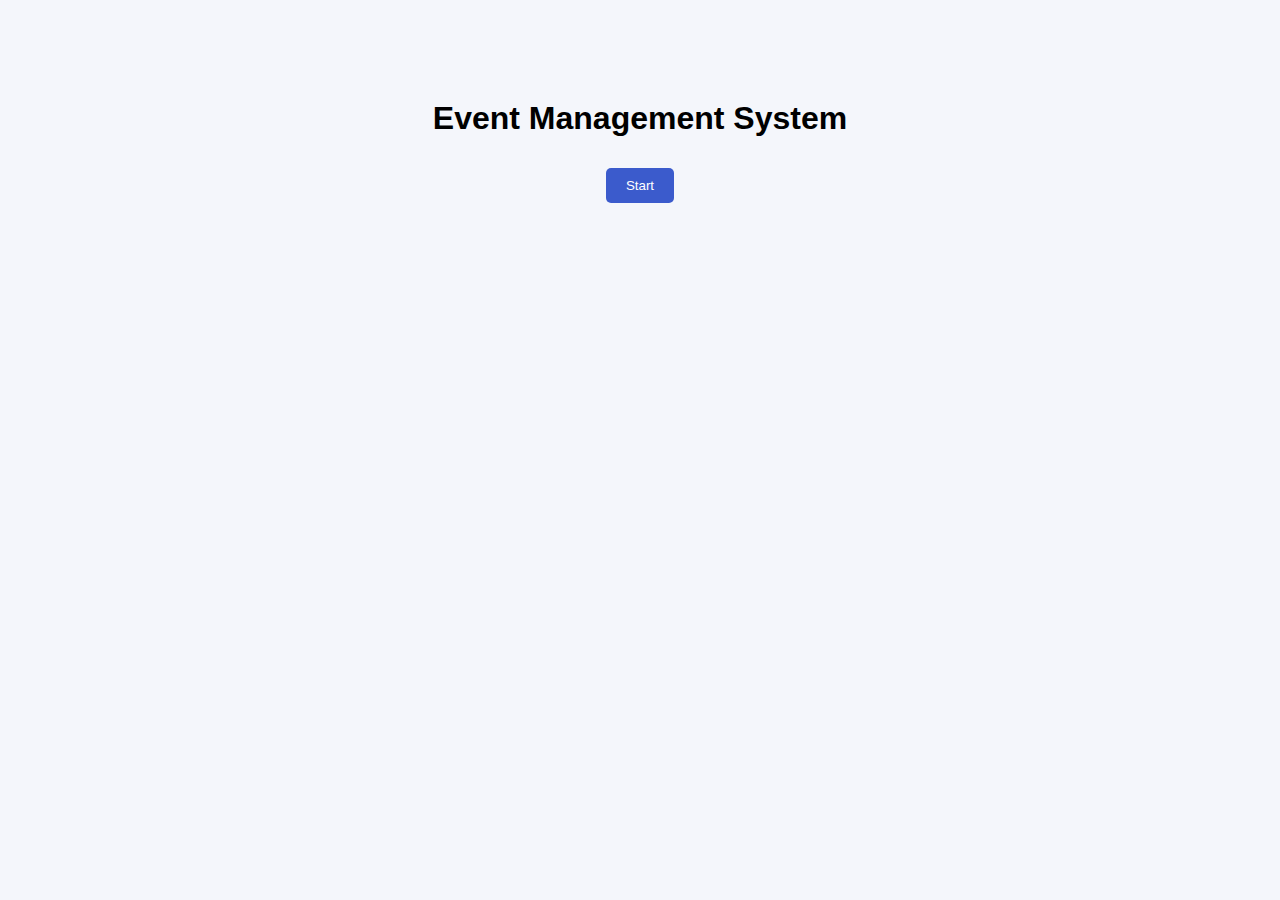
<file: index.html>
<!DOCTYPE html>
<html>
<head>
    <title>Event Management System</title>
    <link rel="stylesheet" href="style.css">
</head>
<body class="center">
    <h1>Event Management System</h1>
    <button onclick="goLogin()" class="btn">Start</button>

    <script src="script.js"></script>
</body>
</html>
</file>
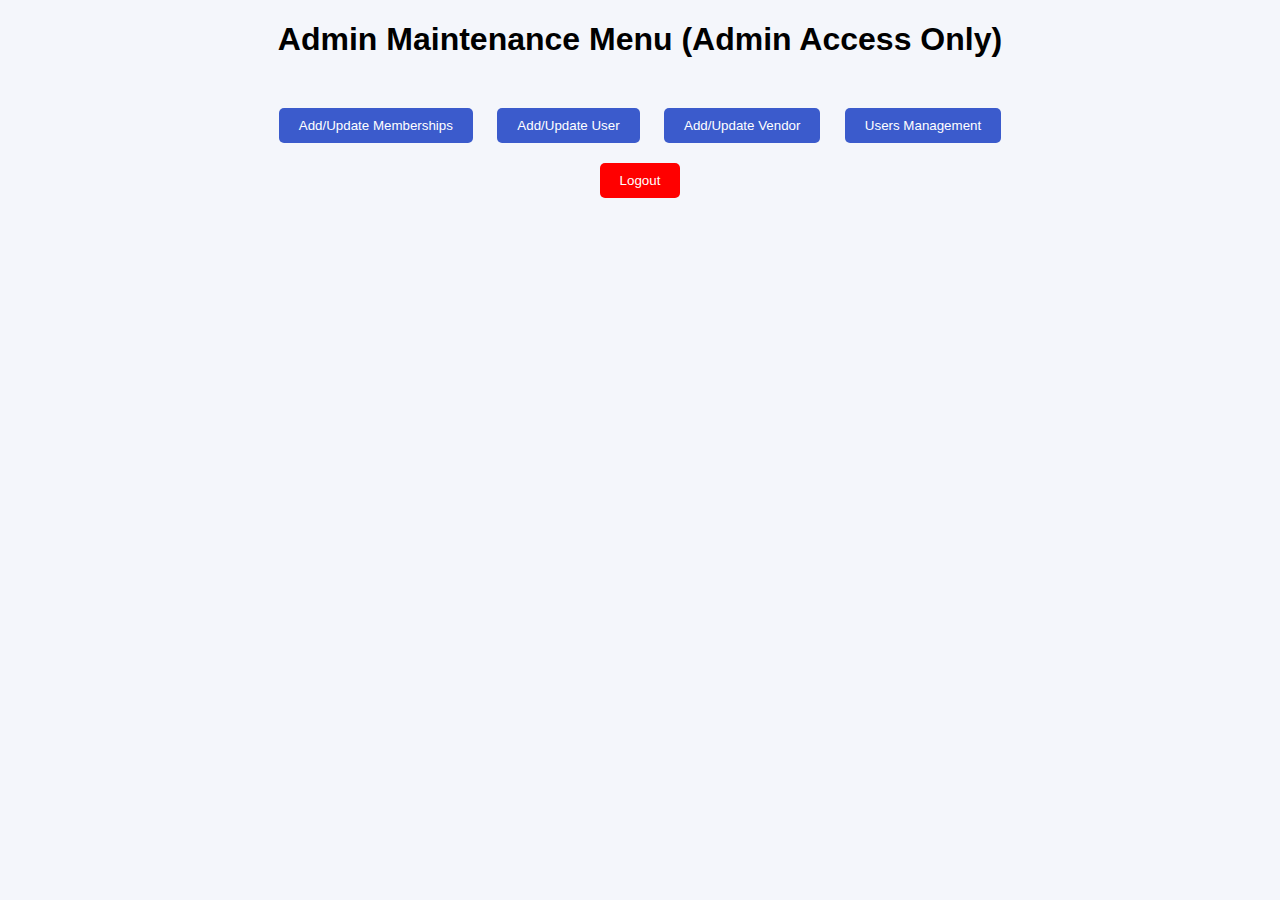
<file: admin-dashboard.html>
<!DOCTYPE html>
<html>
<head>
    <title>Admin Dashboard</title>
    <link rel="stylesheet" href="style.css">
</head>
<body>

<h1>Admin Maintenance Menu (Admin Access Only)</h1>

<div class="menu">
    <button class="btn">Add/Update Memberships</button>
    <button class="btn">Add/Update User</button>
    <button class="btn">Add/Update Vendor</button>
    <button class="btn">Users Management</button>
</div>

<button onclick="logout()" class="btn logout">Logout</button>

<script src="script.js"></script>
</body>
</html>
</file>
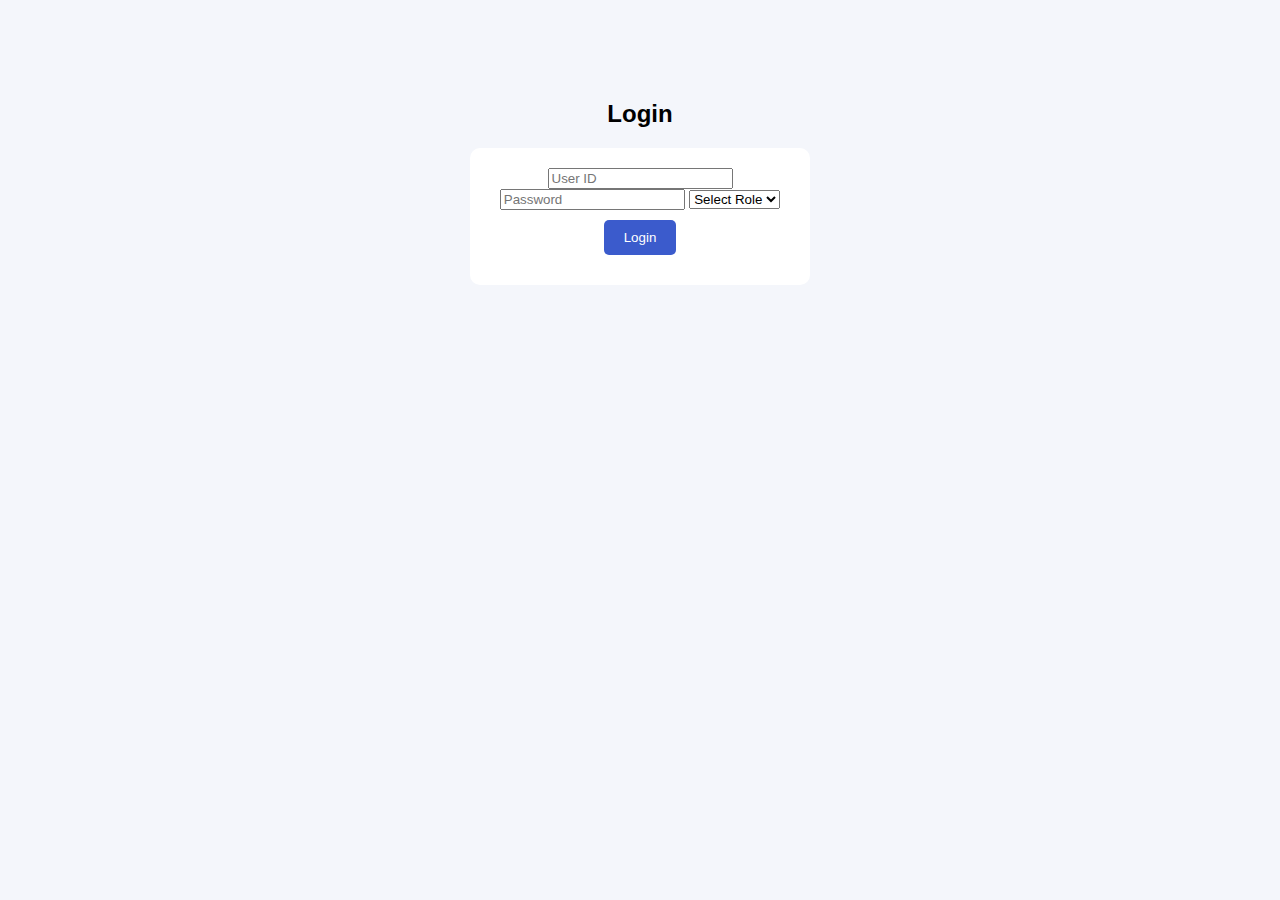
<file: login.html>
<!DOCTYPE html>
<html>
<head>
    <title>Login</title>
    <link rel="stylesheet" href="style.css">
</head>
<body class="center">

<h2>Login</h2>

<div class="card">
    <input type="text" id="userId" placeholder="User ID">
    <input type="password" id="password" placeholder="Password">

    <select id="role">
        <option value="">Select Role</option>
        <option value="admin">Admin</option>
        <option value="vendor">Vendor</option>
        <option value="user">User</option>
    </select>

    <button onclick="login()" class="btn">Login</button>
</div>

<script src="script.js"></script>
</body>
</html>
</file>
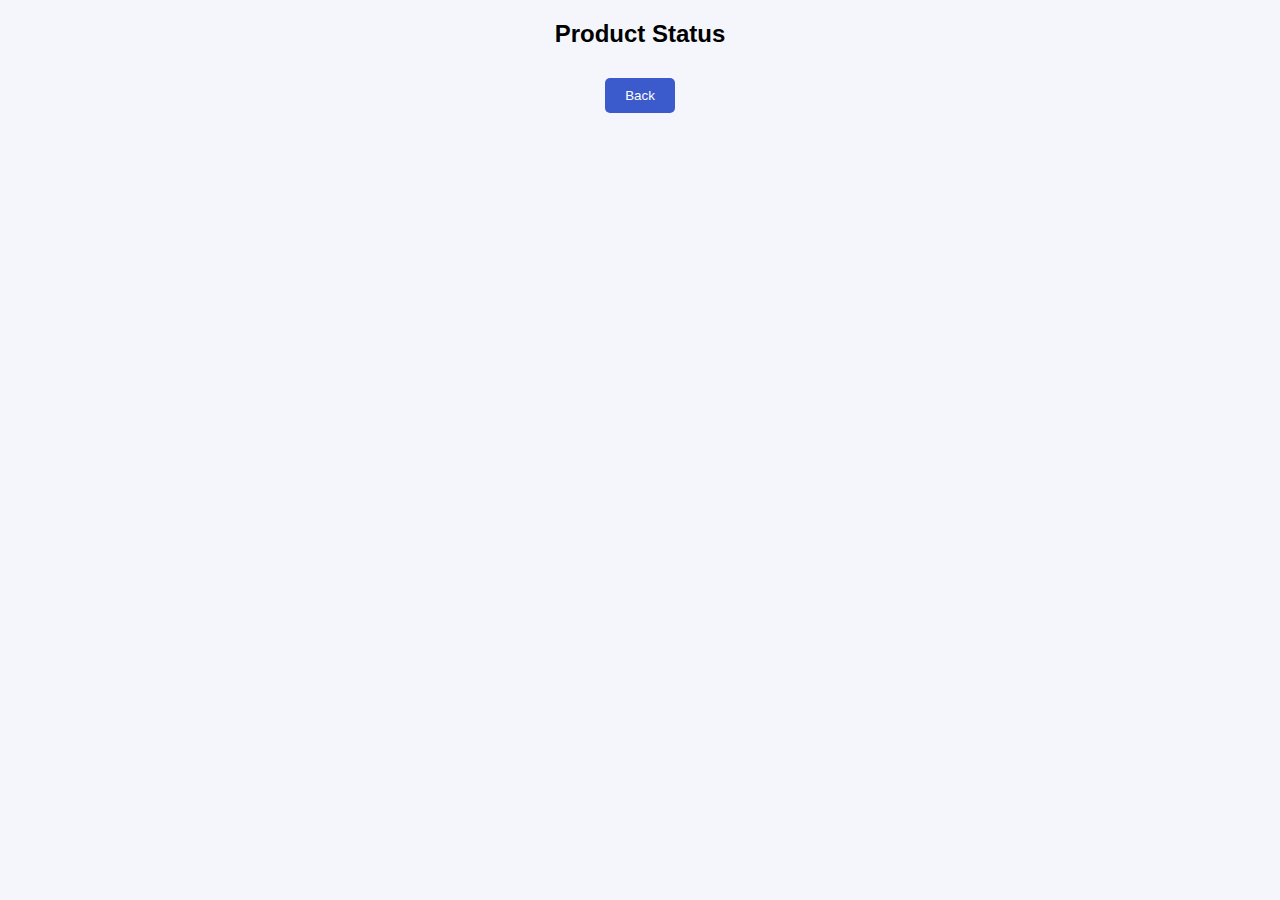
<file: product-status.html>
<!DOCTYPE html>
<html>
<head>
    <title>Product Status</title>
    <link rel="stylesheet" href="style.css">
</head>
<body>

<h2>Product Status</h2>
<ul id="statusList"></ul>

<button onclick="location.href='add-item.html'" class="btn">Back</button>

<script src="script.js"></script>
</body>
</html>
</file>
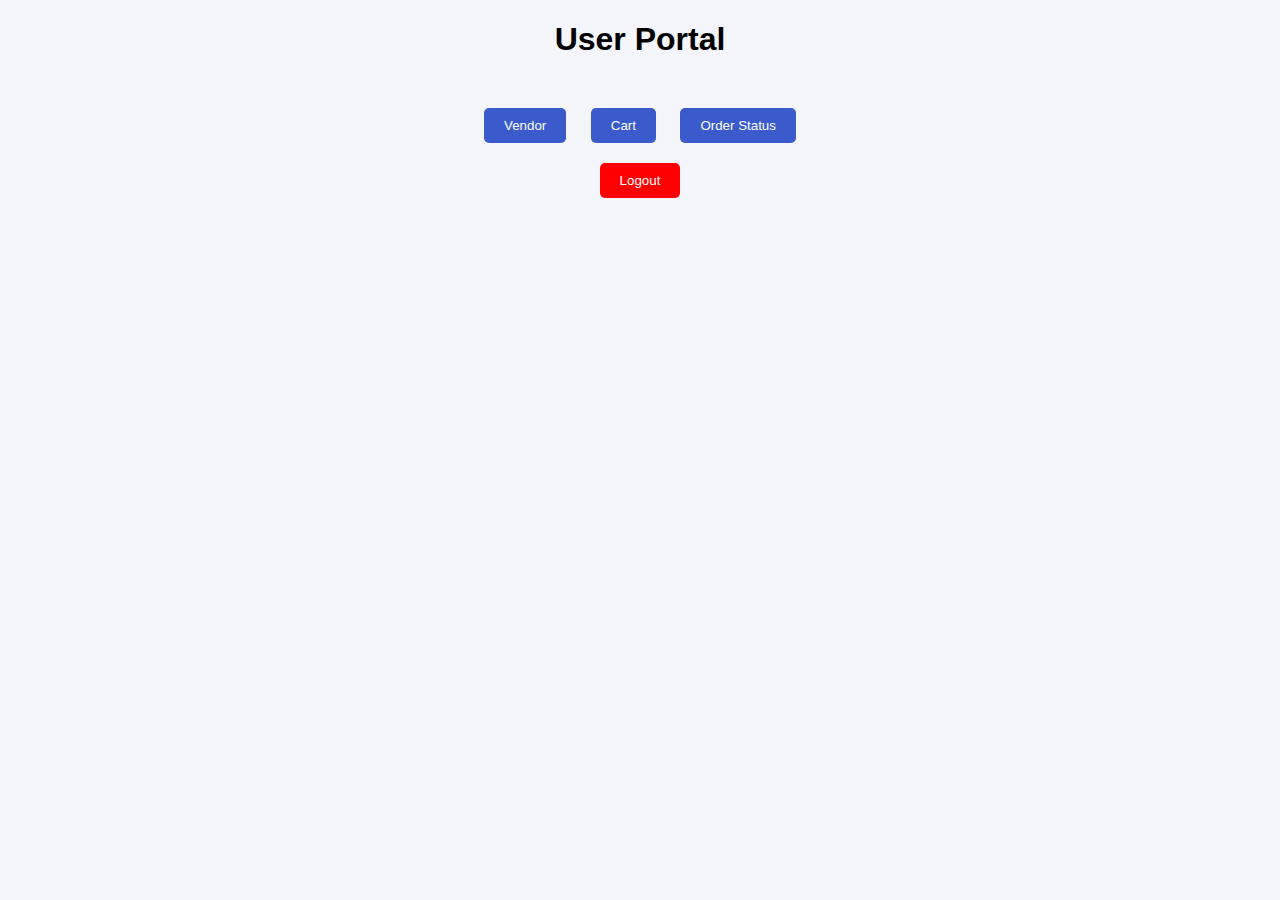
<file: user-portal.html>
<!DOCTYPE html>
<html>
<head>
    <title>User Portal</title>
    <link rel="stylesheet" href="style.css">
</head>
<body>

<h1>User Portal</h1>

<div class="menu">
    <button onclick="location.href='vendors.html'" class="btn">Vendor</button>
    <button onclick="location.href='cart.html'" class="btn">Cart</button>
    <button onclick="location.href='order-status.html'" class="btn">Order Status</button>
</div>

<button onclick="logout()" class="btn logout">Logout</button>

<script src="script.js"></script>
</body>
</html>
</file>
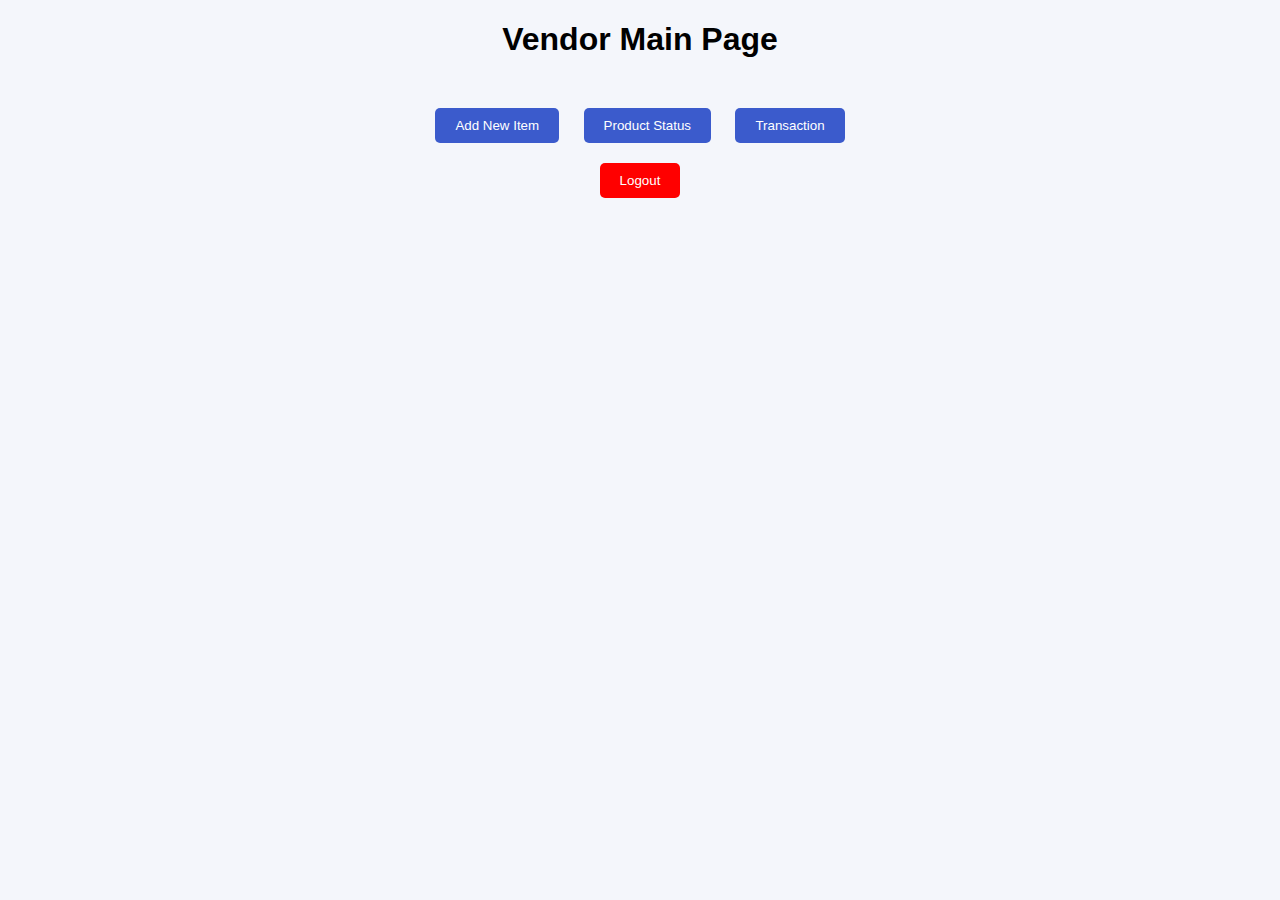
<file: vendor-main.html>
<!DOCTYPE html>
<html>
<head>
    <title>Vendor Main Page</title>
    <link rel="stylesheet" href="style.css">
</head>
<body>

<h1>Vendor Main Page</h1>

<div class="menu">
    <button onclick="location.href='add-item.html'" class="btn">Add New Item</button>
    <button onclick="location.href='product-status.html'" class="btn">Product Status</button>
    <button onclick="location.href='transaction.html'" class="btn">Transaction</button>
</div>

<button onclick="logout()" class="btn logout">Logout</button>

<script src="script.js"></script>
</body>
</html>
</file>
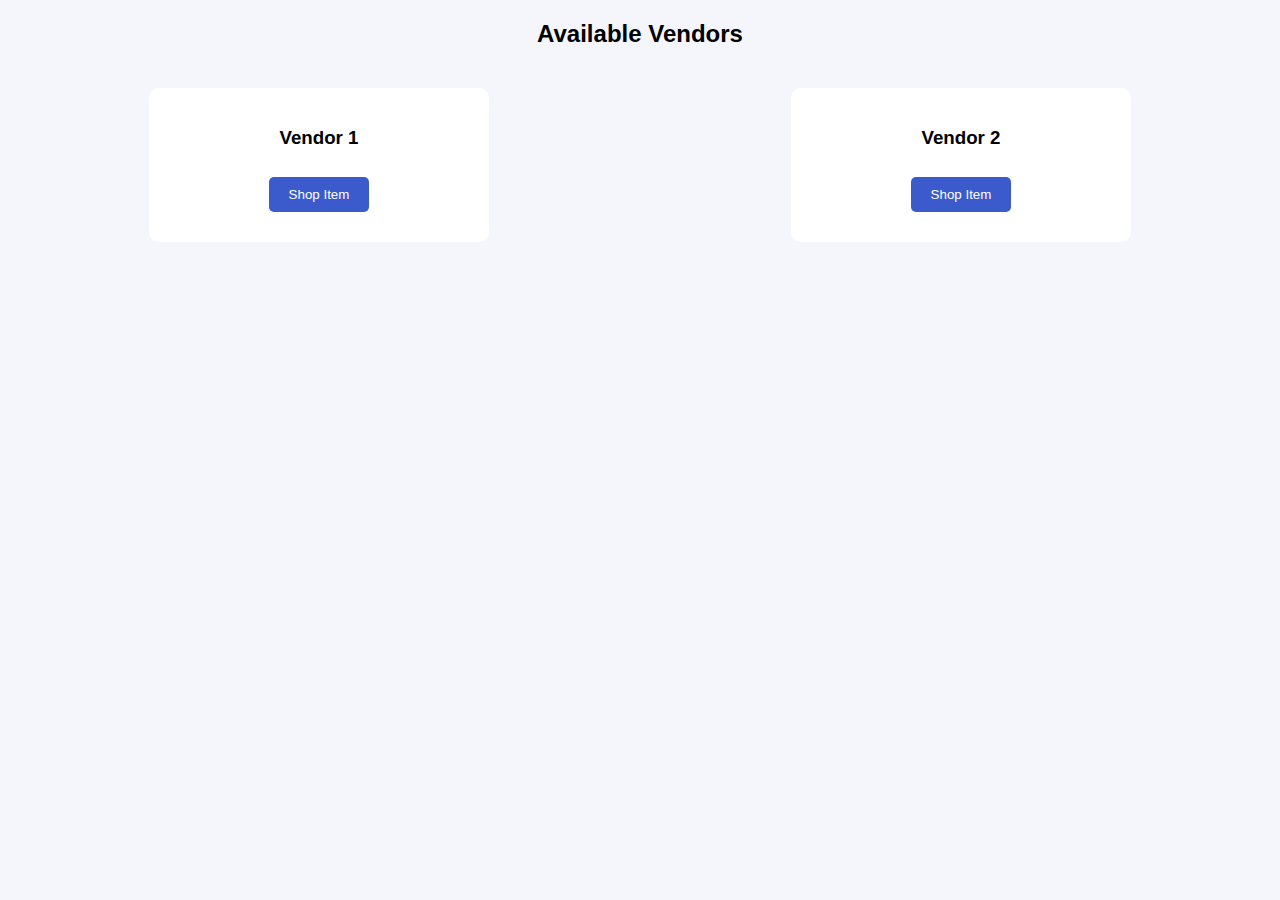
<file: vendors.html>
<!DOCTYPE html>
<html>
<head>
    <title>Vendors</title>
    <link rel="stylesheet" href="style.css">
</head>
<body>

<h2>Available Vendors</h2>

<div class="grid">
    <div class="card">
        <h3>Vendor 1</h3>
        <button onclick="addToCart('Item 1',100)" class="btn">Shop Item</button>
    </div>
    <div class="card">
        <h3>Vendor 2</h3>
        <button onclick="addToCart('Item 2',200)" class="btn">Shop Item</button>
    </div>
</div>

<script src="script.js"></script>
</body>
</html>
</file>
<file: style.css>
body{
    font-family: Arial;
    background:#f4f6fb;
    text-align:center;
}
.center{
    margin-top:100px;
}
.card{
    background:white;
    padding:20px;
    margin:20px auto;
    width:300px;
    border-radius:10px;
}
.btn{
    padding:10px 20px;
    margin:10px;
    background:#3b5bcc;
    color:white;
    border:none;
    border-radius:5px;
    cursor:pointer;
}
.menu{
    margin-top:40px;
}
.grid{
    display:flex;
    justify-content:center;
    gap:20px;
}
.logout{
    background:red;
}
</file>
